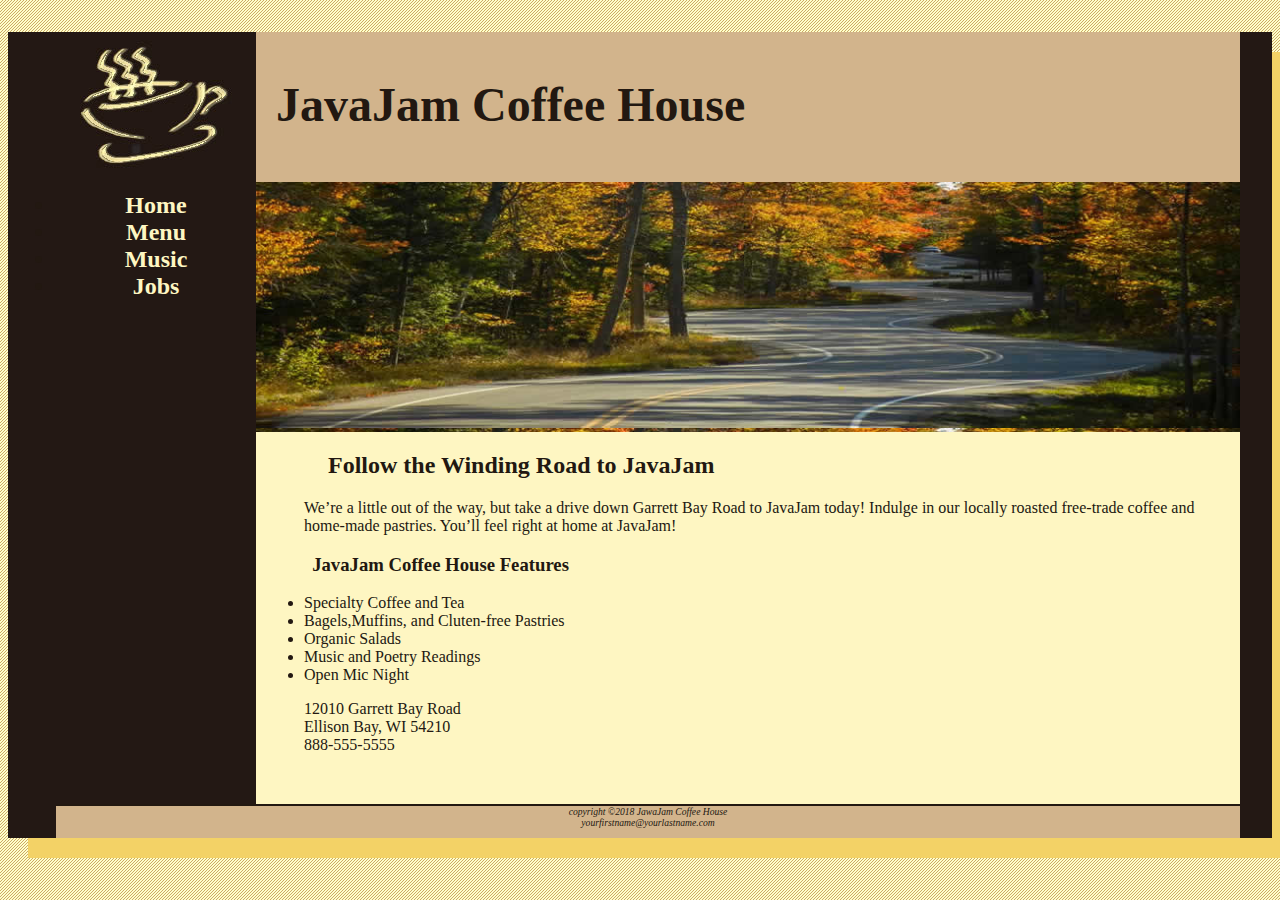
<file: index.html>
<!DOCTYPE html>
<html>

    <head>
        <title>JavaJam Coffee House</title>
        <link rel="stylesheet" type="text/css" href="javajam.css">
    </head>

    <body>
        <div id="wrapper">
        <header><h1>JavaJam Coffee House</h1></header>
        <nav>
            <li><a href="index.html">Home</a></li>
            <li><a href="menu.html">Menu</a></li>
            <li><a href="music.html">Music</a></li>
            <li><a href="jobs.html">Jobs</a></li>
        </nav>

        <main>
            <div id="heroroad"></div>

            <h2>Follow the Winding Road to JavaJam</h2>
            <p>
                We’re a little out of the way, but take a drive down Garrett Bay Road to JavaJam
            today! Indulge in our locally roasted free-trade coffee and home-made pastries.
            You’ll feel right at home at JavaJam!
            </p>

            <h3>JavaJam Coffee House Features</h3>
            <ul>
                <li>Specialty Coffee and Tea</li>
                <li>Bagels,Muffins, and Cluten-free Pastries</li>
                <li>Organic Salads</li>
                <li>Music and Poetry Readings</li>
                <li>Open Mic Night</li>
            </ul>

            <div>
            12010 Garrett Bay Road<br>
            Ellison Bay, WI 54210<br>
            888-555-5555<br>
            </div>
            <br>

        </main>

        <footer>
            copyright &copy;2018 JawaJam Coffee House <br>
          yourfirstname@yourlastname.com
        </footer>
    </div>

    
    </body>

</html>
</file>
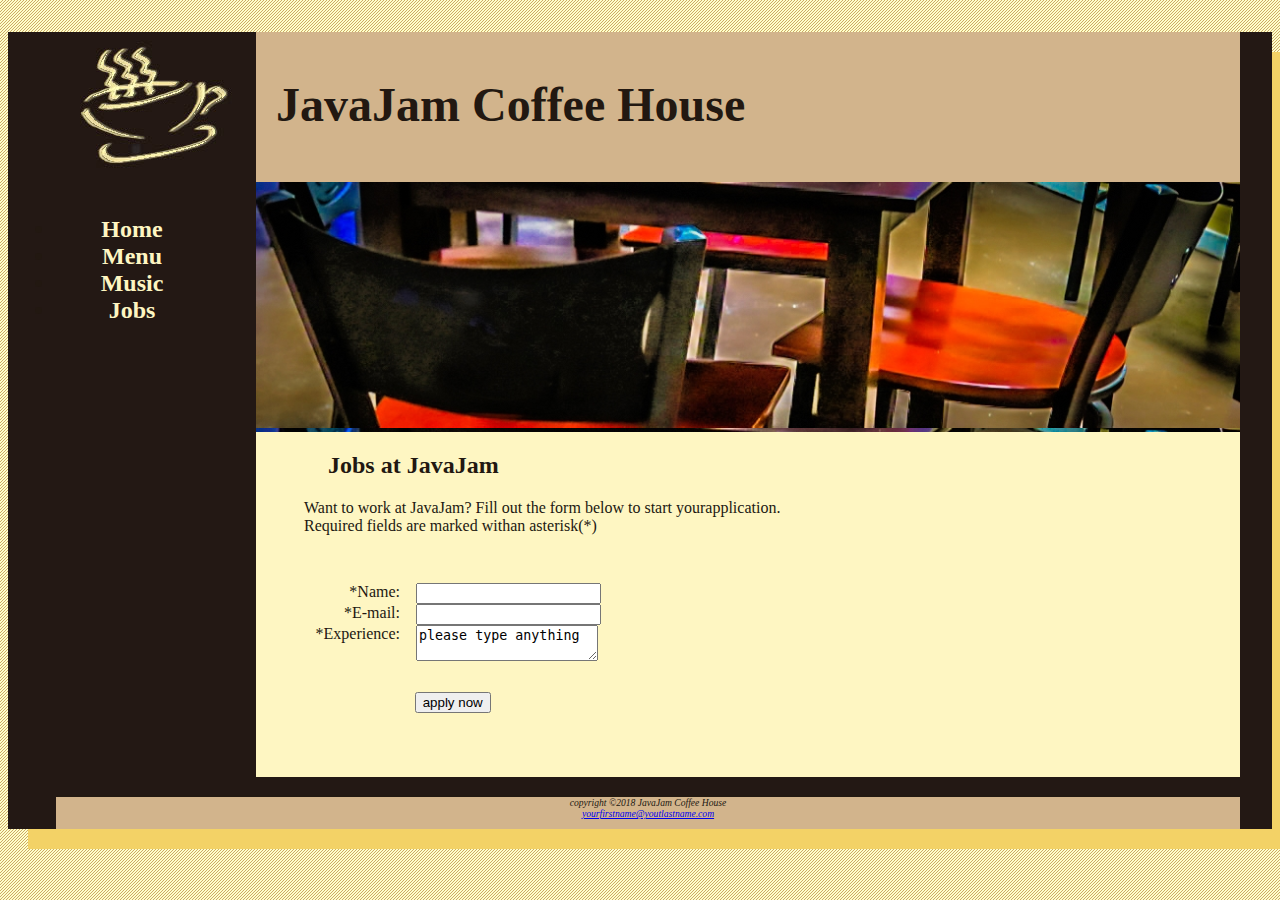
<file: jobs.html>
<!DOCTYPE html>
<html>
    <head>
        <title>JavaJam Coffee House</title>
        <link rel="stylesheet" type="text/css" href="javajam.css">
    </head>

    <body>
        <div id="wrapper">
        <header><h1>JavaJam Coffee House</h1></header>
        <nav>
            <ul>
                <li><a href="index.html">Home</a></li>
                <li><a href="menu.html">Menu</a></li>
                <li><a href="music.html">Music</a></li>
                <li><a href="jobs.html">Jobs</a></li>
            </ul>
        </nav>

        <main>
            <div id="herojobs">
            </div>
            <h2>Jobs at JavaJam</h2>
            <p>
                Want to work at JavaJam? Fill out the form below to start yourapplication.<br>
                Required fields are marked withan asterisk(*)
            </p>
            
            <form method="post"
            action="https://www.w3schools.com/action_page.php">
            <label for="my name">*Name:</label>
            <input type="text" id="my name" name="my name" required>
            <br>
            <label for="myEmail">*E-mail:</label>
                <input type="email" id="myEmail" name="myEmail"required>
                <br>
                <label for="myExperience">*Experience:</label>
                <textarea id="myExperience" name="myexperience" required
                rows="2" cols="20">please type anything </textarea>
                <br>
                <input type="submit"  value="apply now"
                id="mySubmit" name="mySubmit">
            </form> 
            
            
        </main>
        <br>
   
    
        <footer>
            copyright &copy;2018 JavaJam Coffee House <br>
            <a href="mailto:yourfirstname@youtlastname.com">yourfirstname@youtlastname.com</a>
           
        </footer>
    </div> 
</body>
   


</html>
</file>
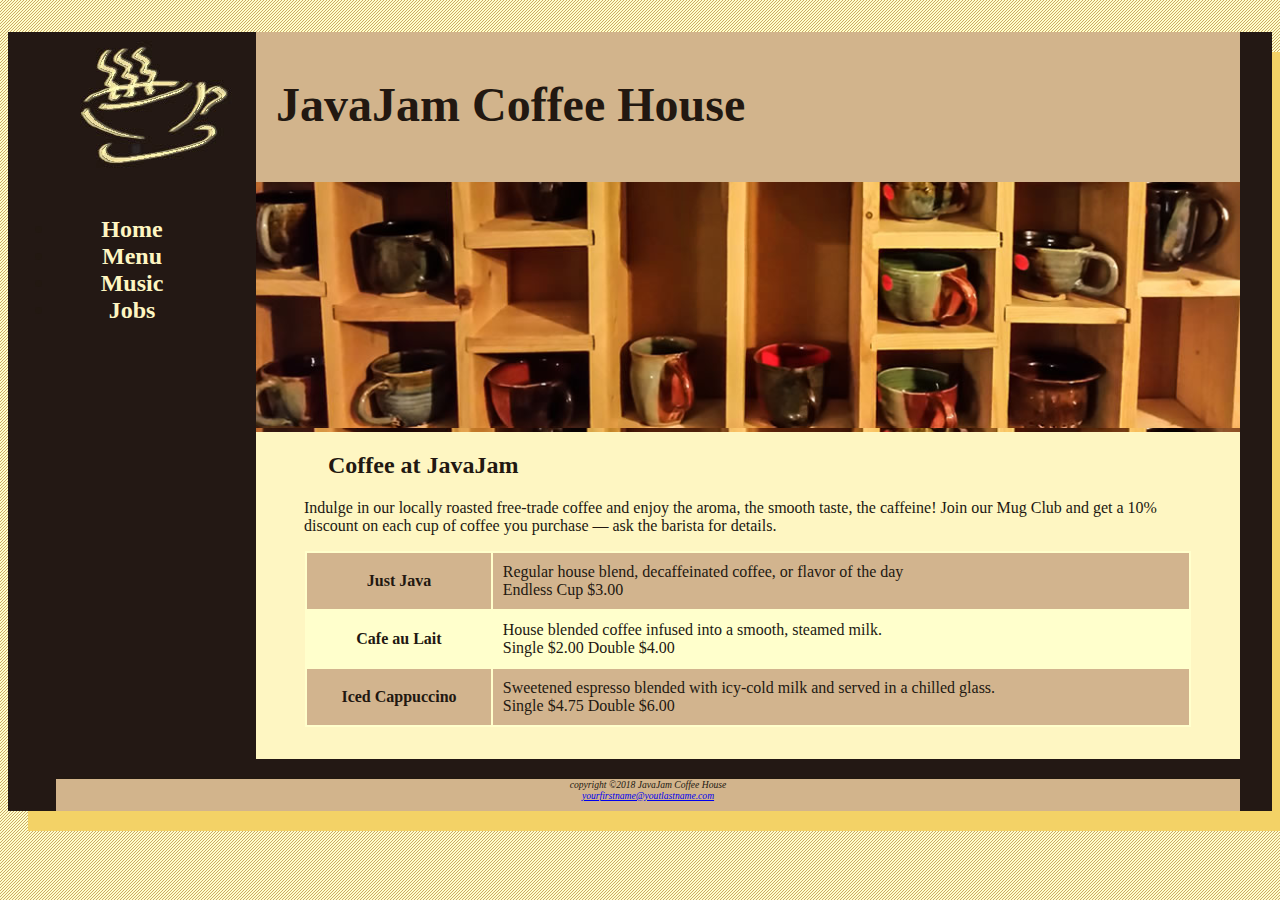
<file: menu.html>
<!DOCTYPE html>
<html>
    <head>
        <title>JavaJam Coffee House</title>
        <link rel="stylesheet" type="text/css" href="javajam.css">
    </head>

    <body>
        <div id="wrapper">
        <header><h1>JavaJam Coffee House</h1></header>
        <nav>
            <ul>
                <li><a href="index.html">Home</a></li>
                <li><a href="menu.html">Menu</a></li>
                <li><a href="music.html">Music</a></li>
                <li><a href="jobs.html">Jobs</a></li>
            </ul>
        </nav>

        <main>
            <div id="heromugs">
            </div>
            <h2>Coffee at JavaJam</h2>
            <p>
            Indulge in our locally roasted free-trade coffee and enjoy the aroma, the smooth
            taste, the caffeine! Join our Mug Club and get a 10% discount on each cup of
            coffee you purchase &mdash; ask the barista for details.
            </p>   
            <table>
                <tr>
                    <th>Just Java</th>
                    <td>Regular house blend, decaffeinated coffee, or flavor of the day<br>
                        Endless Cup $3.00</td>
                </tr>
                <tr>
                    <th>Cafe au Lait</th>
                    <td>House blended coffee infused into a smooth, steamed milk.<br>
                        Single $2.00 Double $4.00</td>
                </tr>
                <tr>
                    <th>Iced Cappuccino</th>
                    <td>Sweetened espresso blended with icy-cold milk and served in a chilled glass.<br>
                        Single $4.75 Double $6.00</td>
                </tr>
            </table>
            
        </main>
        <br>
   
    
        <footer>
            copyright &copy;2018 JavaJam Coffee House <br>
            <a href="mailto:yourfirstname@youtlastname.com">yourfirstname@youtlastname.com</a>
           
        </footer>
    </div> 
</body>
   


</html>
</file>
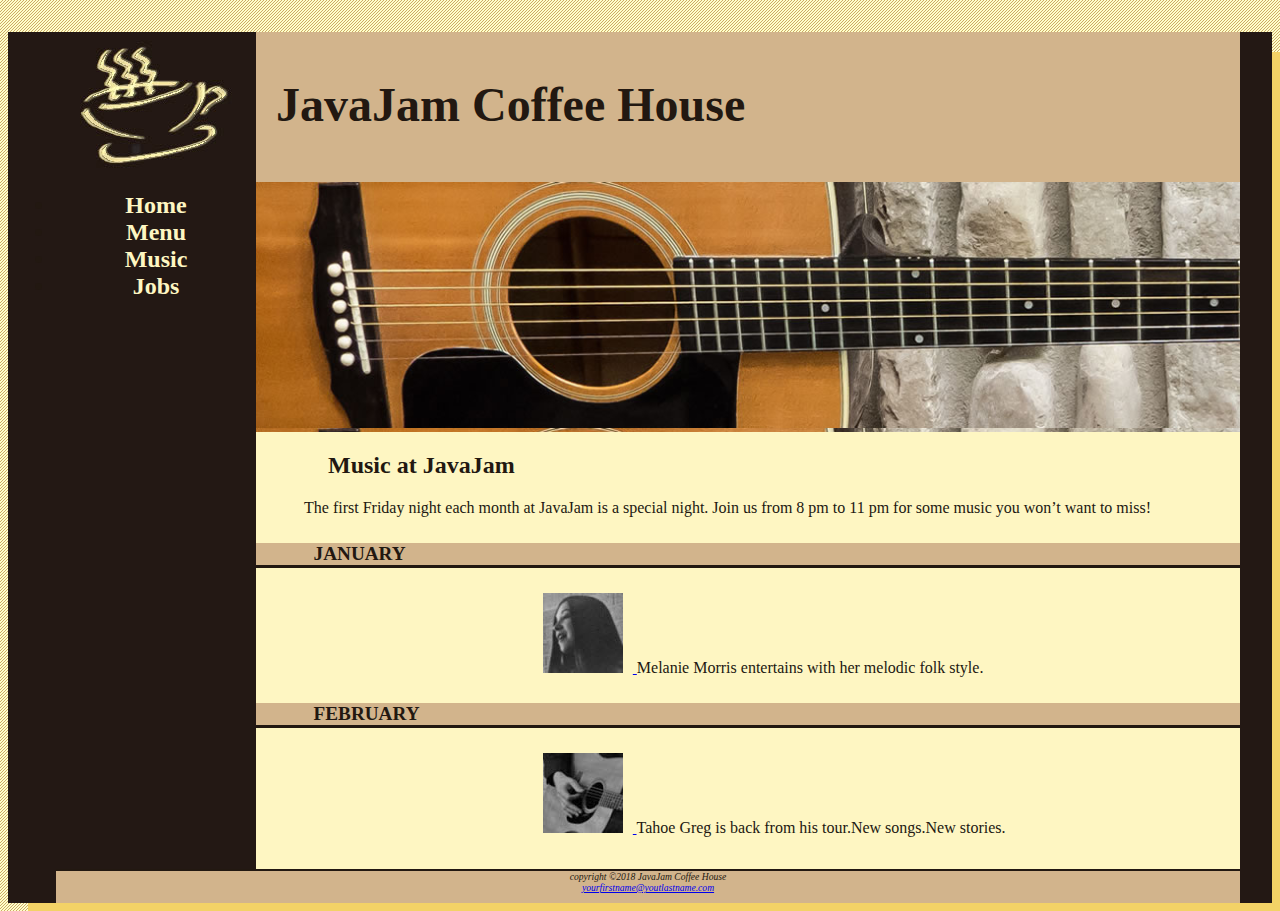
<file: music.html>
<!DOCTYPE html>
<html>
    <head>
        <title>JavaJam Coffee House</title>
        <link rel="stylesheet" type="text/css" href="javajam.css">
    </head>

    <body>
        <div id="wrapper">
        <header><h1>JavaJam Coffee House</h1></h11></header>
        <nav>
            <li><a href="index.html">Home</a></li>
            <li><a href="menu.html">Menu</a></li>
            <li><a href="music.html">Music</a></li>
            <li><a href="jobs.html">Jobs</a></li>
        </nav>

        <main>
            <div id="heroguitar"></div>
            <h2>Music at JavaJam</h2>
            <p>
            The first Friday night each month at JavaJam is a special night. Join us from 8
            pm to 11 pm for some music you won’t want to miss!
            </p>   

           
            <h4>January</h4>
            <div class="details">
            <a href="melanie.jpg">
            <div class="floatleft"></div> <img src="melaniethumb.jpg">
            </a>
            Melanie Morris entertains with her melodic folk style.
            </div>

            <h4>February</h4>
            <div class="details">
            <a href="greg.jpg">
            <div class="floatleft"></div><img src="gregthumb.jpg">
            </a>
            Tahoe Greg is back from his tour.New songs.New stories.
            </div>

        </main>
       
   
    
        <footer>
            copyright &copy;2018 JavaJam Coffee House <br>
            <a href="mailto:yourfirstname@youtlastname.com">yourfirstname@youtlastname.com</a>
           
        </footer>
    </div> 
</body>
   


</html>
</file>
<file: javajam.css>
*{
    box-sizing: border-box;
}

header,nav,main,footer{display:block;}

body{
    background-color: #FCEBB6;
    color:#221811;
    font:bold;
    background-image: url(background.gif);
}

h1{
    padding-top: 45px;
    padding-left: 220px;
    font-size: 3em;
    /*line-height: 200%;*/
}

nav{
    text-align: center;
    font-weight: bold;
    font-size: 1.5em;
    padding-top: 10px;
    float: left;
    width: 200px;
}

nav a{
    text-decoration: none;
}

nav a {
    text-decoration: none;
}

nav a:link{color:#FEF6C2;}
nav a:visited{color:#D2B48C;}
nav a:hover{color:#CC9933;}
nav ul{
    marker:none;
    padding-left: 0;
}

footer{
    background-color: #D2B48C;
    text-align: center;
    font-style: italic;
    font-size: .60em;
    padding-bottom: 10px;
    border-top:2px solid #221811;
    /*
    border-bottom: 10px dashed green;
    */
}

#wrapper{
    width: 80;
    background-color: #231814;
    min-width: 900px;
    max-width: 1280px;
    margin-left: auto;
    margin-right: auto;
    box-shadow: 20px 20px rgb(243, 210, 102);
}

header{
    background-color: #D2B48C;
    height: 150px;
    background-image: url(javajamlogo.jpg);
    background-repeat: no-repeat;
}

h4{
    background-color: #D2B48C;
    font-size: 1.2em;
    padding-left: 0.5em;
    padding-bottom: 0.25em;
    text-transform: uppercase;
    border-bottom: solid;
    padding-bottom: 0;
}

main{
    display: block;
    padding-left: 0;
    padding-right: 0;
    padding-bottom: 2em;
    padding-top: 0;
    margin-left: 200px;
    background-color: #FEF6C2;
}

main h2,h3,h4,p,div,ul,dl{
    padding-left: 3em;
    padding-right: 2em;
}

.details{
    padding-left: 20%;
    padding-right: 20%;
    overflow: auto;
}

img{
    padding-left: 10px;
    padding-right: 10px;
}

#heroroad{
    background-image: url("heroroad.jpg");
    background-size: 100%;
    height: 250px;
}
    
#heromugs{
    background-image: url("heromugs.jpg");
    background-size: 100%;
    height: 250px;
} 

#heroguitar{
    background-image: url("heroguitar.jpg");
    background-size: 100%;
    height: 250px;
}

.floatleft{
    float: left;
    padding-right: 2em;
    padding-bottom: 2em;
}

table{
    background-color:#ffffcc;
    width:90%;
    margin-left: auto;
    margin-right: auto;
    border-spacing: 0 0 0 0;
}

td,th{
    padding: 10px 10px 10px 10px ;
}

tr:nth-of-type(odd){
    background-color: #d2b48e;
}

form{
    padding: 2em;
}

label{
    float: left ;
    display: block;
    text-align: right;
    width: 8em;
    padding-right: 1em;
}

textarea{
    display: block;
    margin-bottom: 1em;
}

#mySubmit{
    margin-left: 9.5em;
}

#herojobs{
    height: 250px;
    background-image:url(herojobs.jpg);
    background-size: 100% ;
}
</file>
